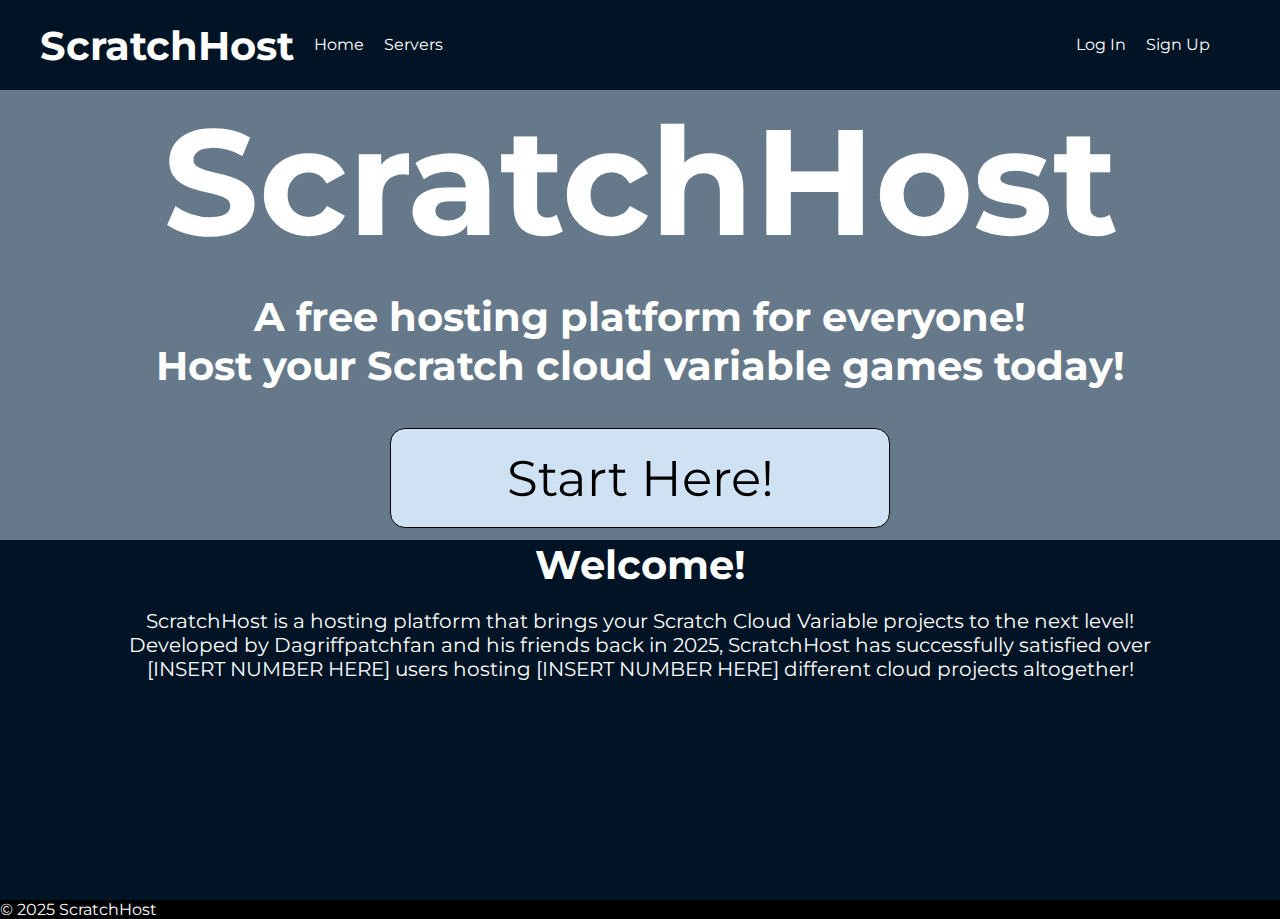
<file: index.html>
<!DOCTYPE html>
<html lang="en">
<head>
  <meta charset="UTF-8">
  <meta name="viewport" content="width=device-width, initial-scale=1.0">
  <link rel="preconnect" href="https://fonts.googleapis.com">
  <link rel="preconnect" href="https://fonts.gstatic.com" crossorigin>
  <link href="https://fonts.googleapis.com/css2?family=Montserrat:ital,wght@0,100..900;1,100..900&family=Work+Sans:ital,wght@0,100..900;1,100..900&display=swap" rel="stylesheet">
  <link rel="stylesheet" href="styles.css">
  <script src="main.js"></script>
  <title>ScratchHost</title>
</head>
<body>
  <nav>
  <ul>
    <li><h1>ScratchHost</h1></li>
    <li><a href="">Home</a></li>
    <li><a href="">Servers</a></li>
    <li class="navbar-right"><a  href="">Sign Up</a></li>
    <li class="navbar-right"><a " href="">Log In</a></li>
  </ul>
  </nav>
  <main>
    <h1 style="font-size:150px">ScratchHost</h1><br>
    <h1>A free hosting platform for everyone!</h1>
    <h1>Host your Scratch cloud variable games today!</h1>
    <br><br>
    <button id="startHere">Start Here!</button>
    <!--onclick violates CSP-->
  </main>
  <article>
    <h1>Welcome!</h1>
    <p>ScratchHost is a hosting platform that brings your Scratch Cloud Variable projects
      to the next level! Developed by Dagriffpatchfan and his friends back in 2025,
      ScratchHost has successfully satisfied over [INSERT NUMBER HERE] users hosting
      [INSERT NUMBER HERE] different cloud projects altogether!</p>
  </article>
  <footer>&copy; 2025 ScratchHost</footer>
</body>
</html>
</file>
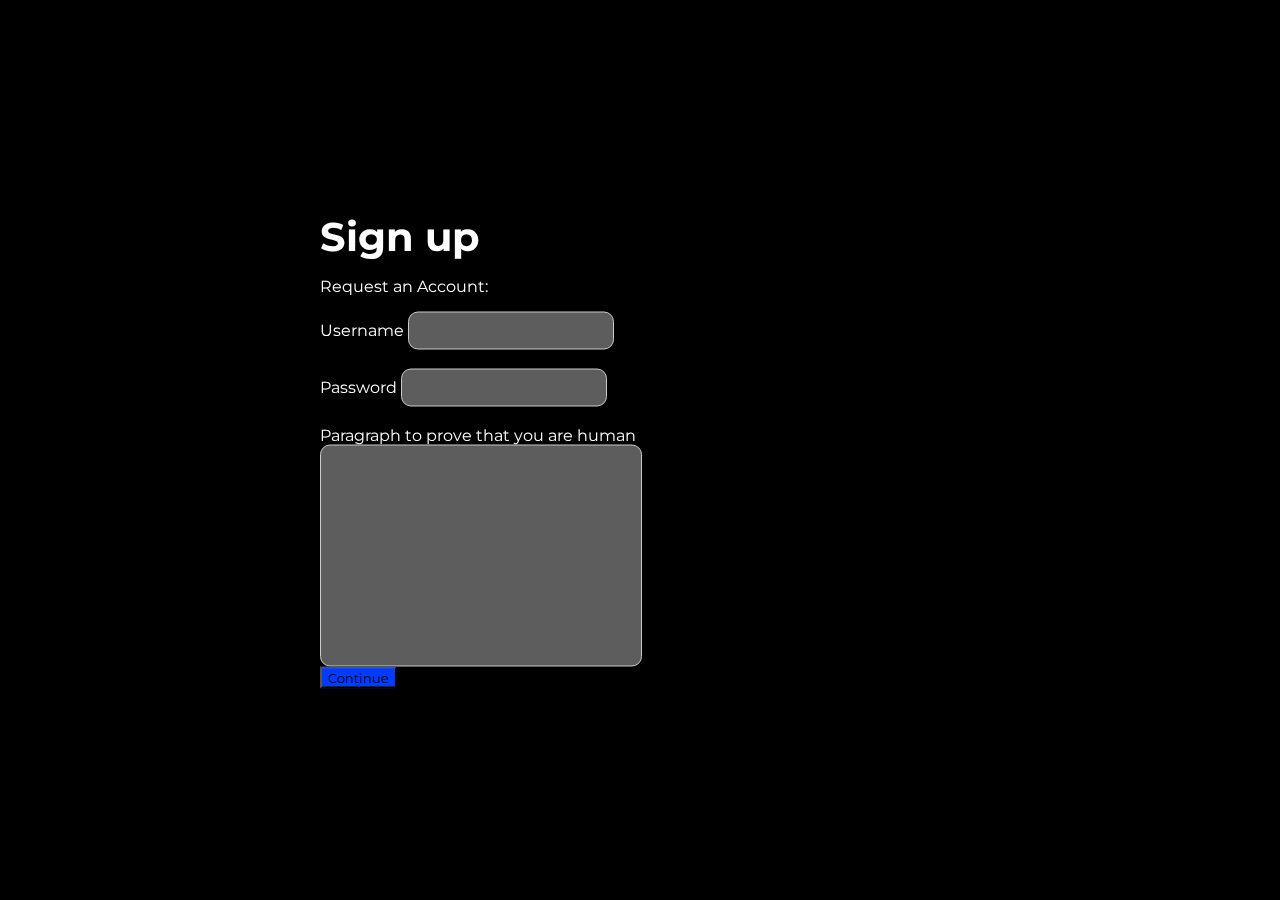
<file: signup.html>
<!DOCTYPE html>
<html lang="en">
    <head>
        <meta charset="UTF-8">
        <meta name="viewport" content="width=device-width, initial-scale=1.0">
        <link rel="preconnect" href="https://fonts.googleapis.com">
        <link rel="preconnect" href="https://fonts.gstatic.com" crossorigin>
        <link href="https://fonts.googleapis.com/css2?family=Montserrat:ital,wght@0,100..900;1,100..900&family=Work+Sans:ital,wght@0,100..900;1,100..900&display=swap" rel="stylesheet">
        <link rel="stylesheet" href="styles.css">
        <script src="main.js"></script>
        <title>ScratchHost</title>
      </head>
<body>
    <form class="centered">
        <h1>Sign up</h1>
        <p>Request an Account:</p>
        <label for="username">Username</label>
        <input id=username name=username type="text"><br><br>
        <label for="password">Password</label>
        <input id=password name=password type="text"><br><br>
        <label for="human">Paragraph to prove that you are human</label>
        <input id=human name=human type="text" style="width:300px; height:200px;"><br> <!-- i retract my statement about textareas being better than text-->
        <button id="continueButton">Continue</button>
    </form>
</body>
</html>
</file>
<file: styles.css>
*{
    font-family: "Montserrat", serif;
    font-optical-sizing: auto;
    font-style: normal;
}
body {
    background-color: black;
    height:100%;
    margin: 0;
    color:white;
}
h1, h2 {
    font-size:40px;
    margin:0;
}
main {
    height:50vh;
    background-color: #66798a;
    text-align: center;
}
article {
    background-color: #001425;
    text-align: center;
    height:40vh;
}
article p {
    font-size: 20px;
    padding:0 10vw;
}
ul {
    list-style-type: none;
    max-width:100vw;
    height:10vh;
    margin:0;
    overflow: hidden;
    background-color: #001425;
  }
  
li {
    display:flex;
    align-items: center;
    float: left;
    color:white;
    height:100%;
    padding-right:20px;
}
li a {
    line-height: 100%;
    color:white;
    text-decoration: none;
}
/* this isnt redundant */
/* sure its not */
/* try just float right i dare you */
.navbar-right {
    float: right;
    transform: translateX(-50px);
}
#startHere {
    border: solid 1px;
    border-radius: 15px;
    background-color: #cfe2f3;
    font-size: 50px;
    padding: 10px 20px;
    height: 100px;
    width: 500px;
    transition: all 0.3s ease; 
}

#startHere:hover {
    background-color: #9fc5e8; 
    border-color: #6fa8dc; 
    transform: scale(1.05);
    cursor: pointer; 
}

/* yes have an active class for a button that redirects */
/* ive never used a w3 schools tutorial dont know what yall talking about*/
input[type='text']{
    background-color:#5d5d5d;
    border: 1px solid #ccc; 
  border-radius: 10px;    
  padding: 10px;        
  outline: none; 
}
#continueButton {
    background-color: #003cff;
}
.centered {
    position: fixed;
    top: 50%;
    left: 50%;
    transform: translate(-50%,-50%);
}
/* */
input[type="text"]:focus, {
  border-color: #007BFF; 
  box-shadow: 0 0 5px #007BFF; 
}
/* box-shadow in the big 2025 broken heart*/
/* haha you thought i was gonna and paste the same css for every single text id in the whole html right hahahhahahahahhahahaahahahahhahaaaahha */
</file>
